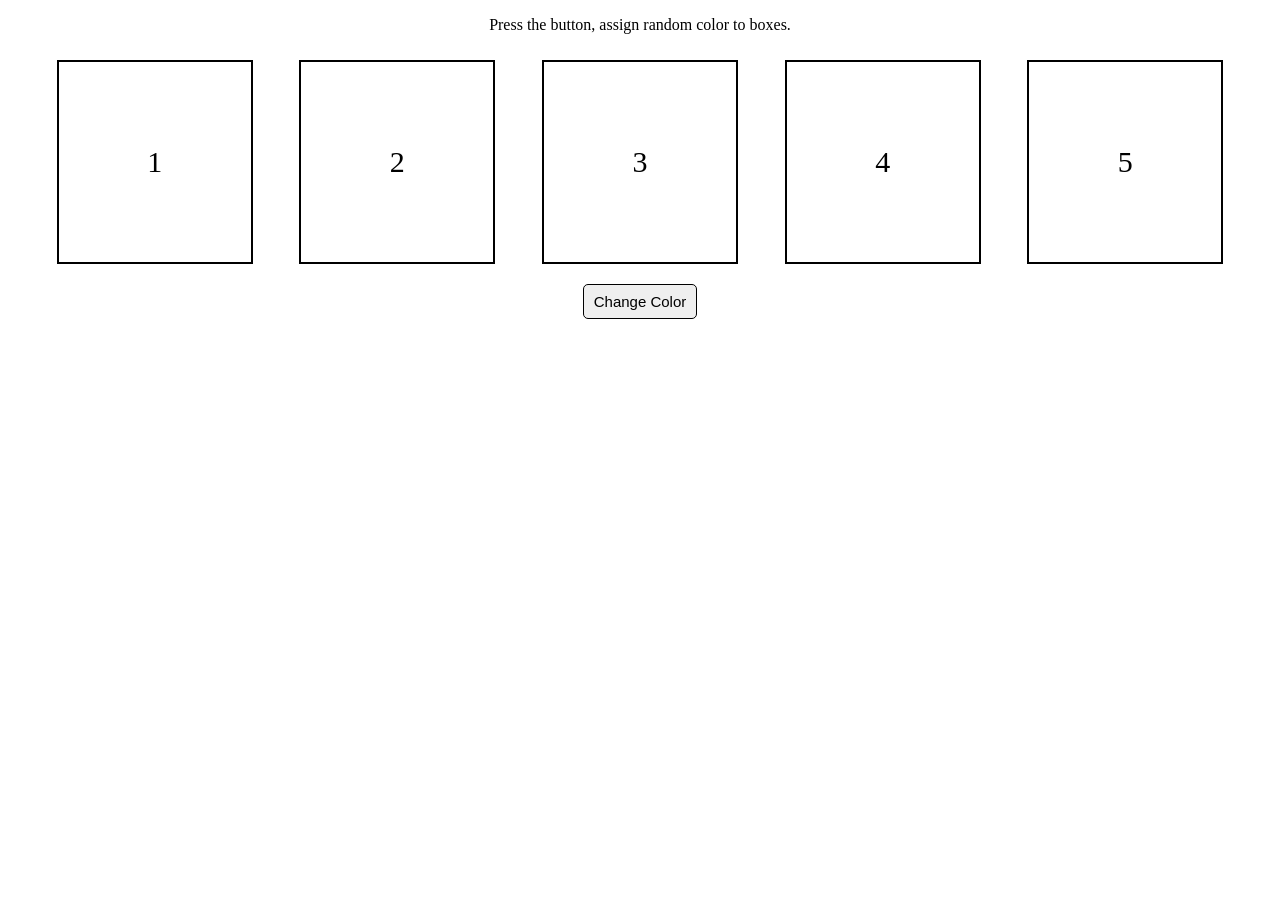
<file: html_practice2/index.html>
<!DOCTYPE html>
<html lang="en">
<head>
    <meta charset="UTF-8">
    <meta name="viewport" content="width=device-width, initial-scale=1.0">
    <title>JavaScript DOM</title>
    <style>
        body{
            margin: 0;
        }
        .container-head{
            display: flex;
            flex-direction: column;
            align-items: center;
            justify-content: space-evenly;
            text-align: center;
        }
        .container{
            display: flex;
            align-items: center;
            justify-content: space-evenly;
            padding: 10px;
        }

        .box{
            height: 200px;
            width: 15vw;
            border: black solid 2px;
            display: flex;
            align-items: center;
            justify-content: space-evenly;
            font-size: 30px;
        }

        button{
            font-size: 15px;
            border: black solid 1px;
            border-radius: 5px;
            padding: 8px 10px;
        }
        button:hover{
            transform: translateY(-1px);
            border: solid 2px;
            transition: all 200ms;
        }
        button:active{
            transform: translateY(1px);
            transition: all 1ms;
        }
    </style>
</head>
<body>

    <div class="container-head">
        <p>Press the button, assign random color to boxes.</p>
    </div>

    <div class="container">
        <div class="box">1</div>
        <div class="box">2</div>
        <div class="box">3</div>
        <div class="box">4</div>
        <div class="box">5</div>
    </div>

    <div class="container">
        <button id="chngColor" onclick="chngColor()">Change Color</button>
    </div>

    <script src="script.js"></script>
</body>
</html>
</file>
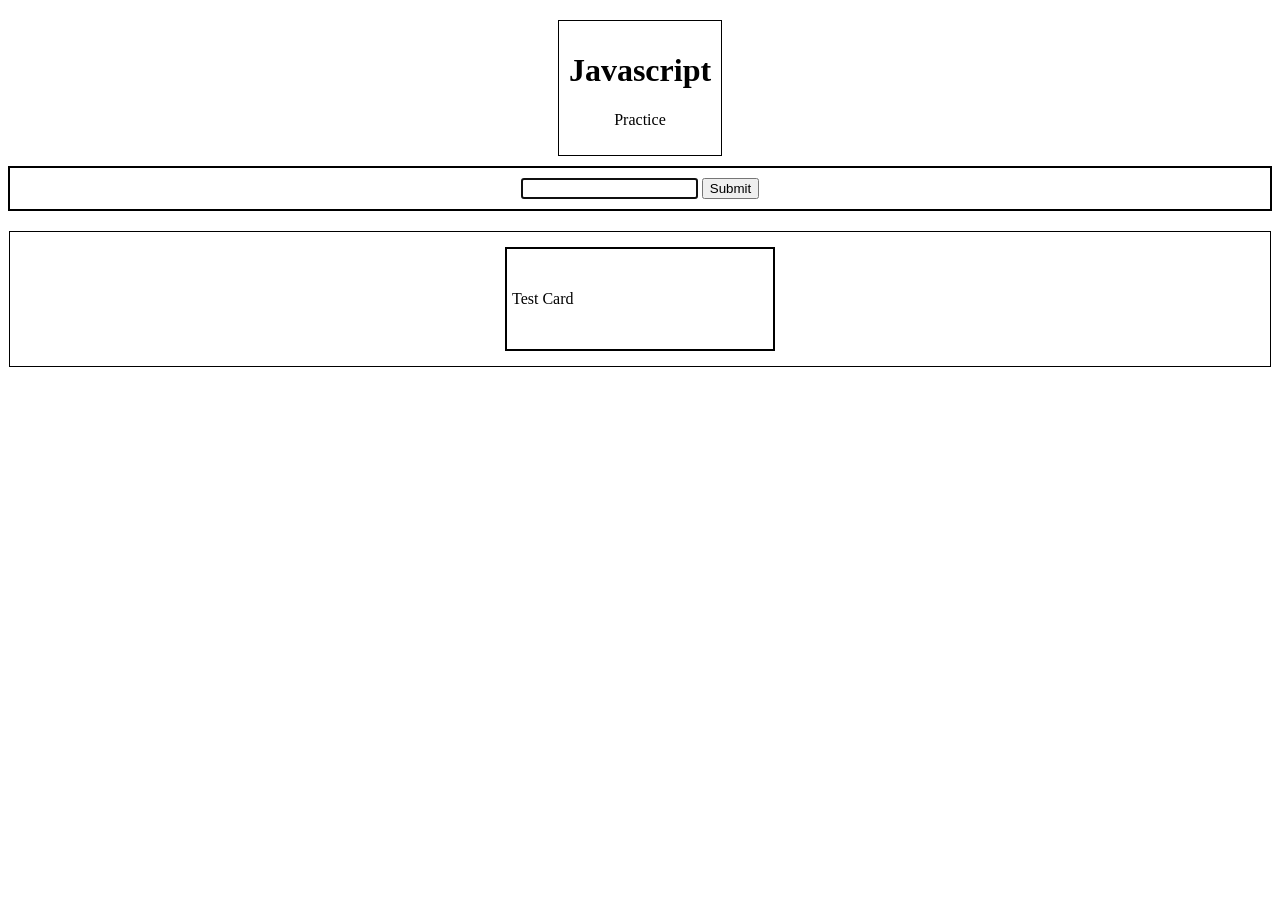
<file: html_practice3/index.html>
<!DOCTYPE html>
<html lang="en">
<head>
    <meta charset="UTF-8">
    <meta name="viewport" content="width=device-width, initial-scale=1.0">
    <link rel="stylesheet" href="style.css">
    <title>Javascript</title>
</head>
<body>

    <div class="boxOne">
        <h1>Javascript</h1> 
        <p>Practice</p>
    </div>

    <div class="div-form">
        <form id="task-form">
            <input id="input-task" type="text" autocomplete="off" autofocus="off" required/>
            <button type="submit">Submit</button>
        </form>
    </div>

    <div class="boxOne" id="target-div">
        <div class="card">Test Card</div>

    </div>

    
    <script src="script.js"></script>
</body>
</html>
</file>
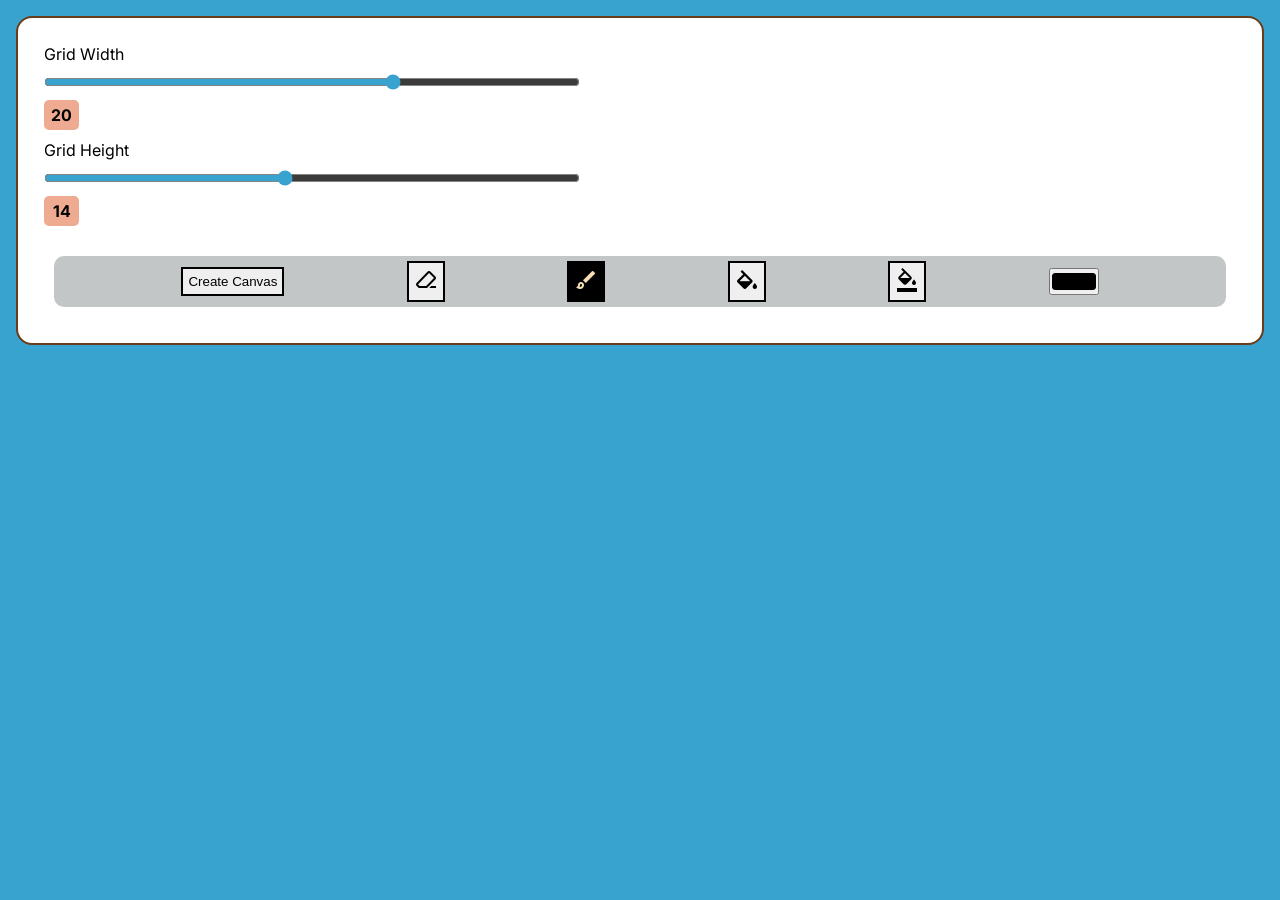
<file: JS_Canvas/index.html>
<!DOCTYPE html>
<html lang="en">
<head>
    <meta charset="UTF-8">
    <meta name="viewport" content="width=device-width, initial-scale=1.0">
    <link rel="stylesheet" href="style.css">
    <link rel="stylesheet" href="https://fonts.googleapis.com/css2?family=Material+Symbols+Outlined:opsz,wght,FILL,GRAD@24,400,0,0" />
    <title>Javascript Canvas</title>
</head>
<body>      

    <div class="container-options">
        <div class="wrapper">
            <div class="wrapper-slider">

                <label for="grid-width">Grid Width</label>
                <input type="range" id="grid-width" min="1" max="30" value="20">
                <span id="width-label">00</span>

                <label for="grid-height">Grid Height</label>
                <input type="range" id="grid-height" min="1" max="30" value="14">
                <span id="height-label">00</span>

            </div>
            <div class="wrapper-option">

                <button id="create-canvas">Create Canvas</button>

                <button id="erase" title="Eraser">
                    <span class="material-symbols-outlined">
                        ink_eraser
                    </span>
                </button>
                <button id="paint" title="Paint">
                    <span class="material-symbols-outlined">
                        brush
                    </span>
                </button>
                <button id="fill-bucket" title="Fill Area">
                    <span class="material-symbols-outlined">
                        colors
                    </span>
                </button>
                <button id="fill-canvas" title="Fill Canvas">
                    <span class="material-symbols-outlined">
                        format_color_fill
                    </span>
                </button>

                <input type="color" id="color-picker">

            </div>
        </div>

        <div class="container">
        </div>

    </div>
    

    <script src="script.js"></script>
</body>
</html>
</file>
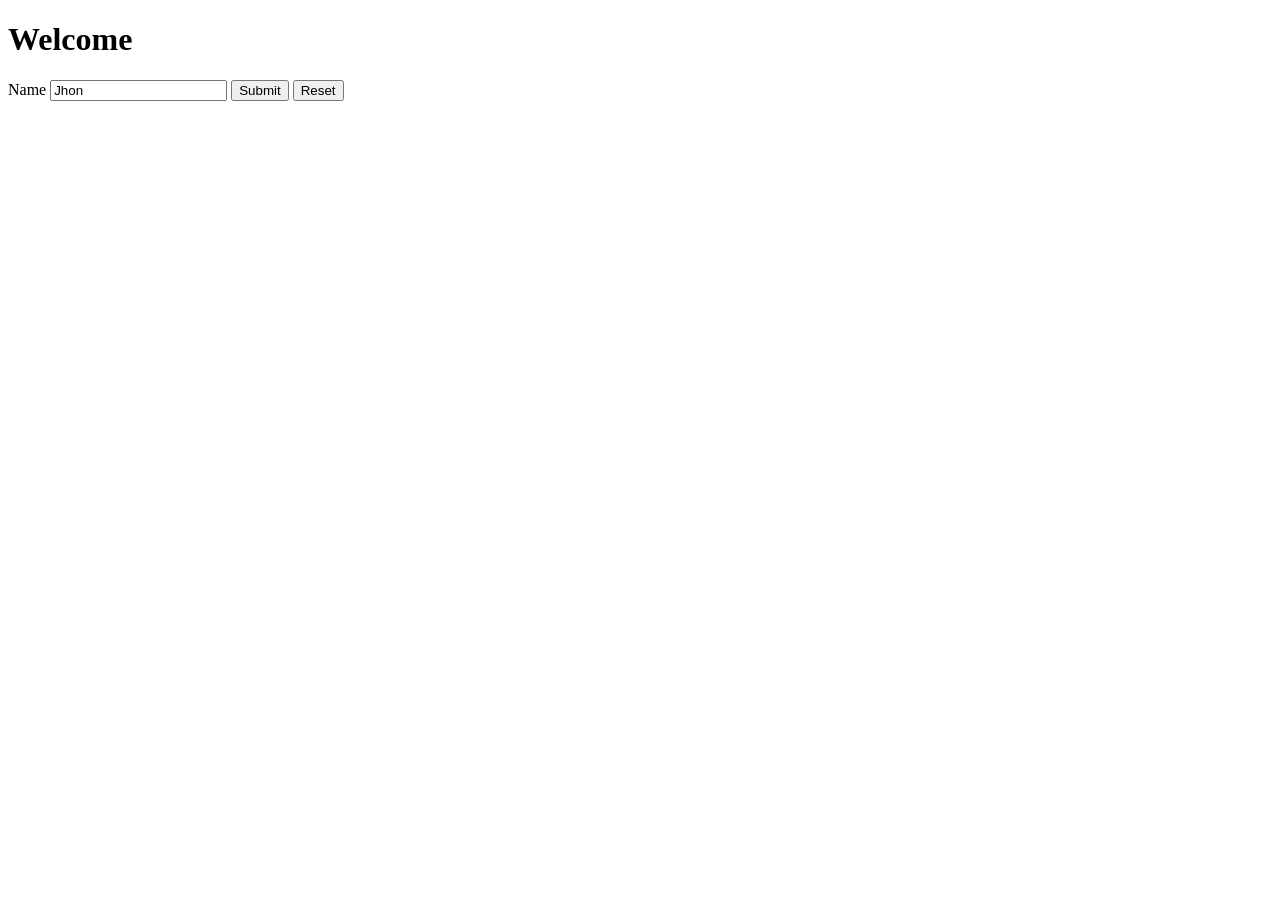
<file: html_practice4/practice4.html>
<!DOCTYPE html>
<html lang="en">
<head>
    <meta charset="UTF-8">
    <meta name="viewport" content="width=device-width, initial-scale=1.0">
    <title>JS Form & Fetch</title>
</head> 
<body>
    
    <div class="containerOne">
        <h1>Welcome</h1>
    </div>

    <dic class="form-container">
        <form id="input-form">
            <label for="formIn">Name </label>
            <input type="text" id="formIn" name="formIn" placeholder="Enter..." value="Jhon">
            <button id="form-submit">Submit</button>
            <input type="reset">
        </form>
    </dic>

    <script src="practice4.js"></script>
</body>
</html>
</file>
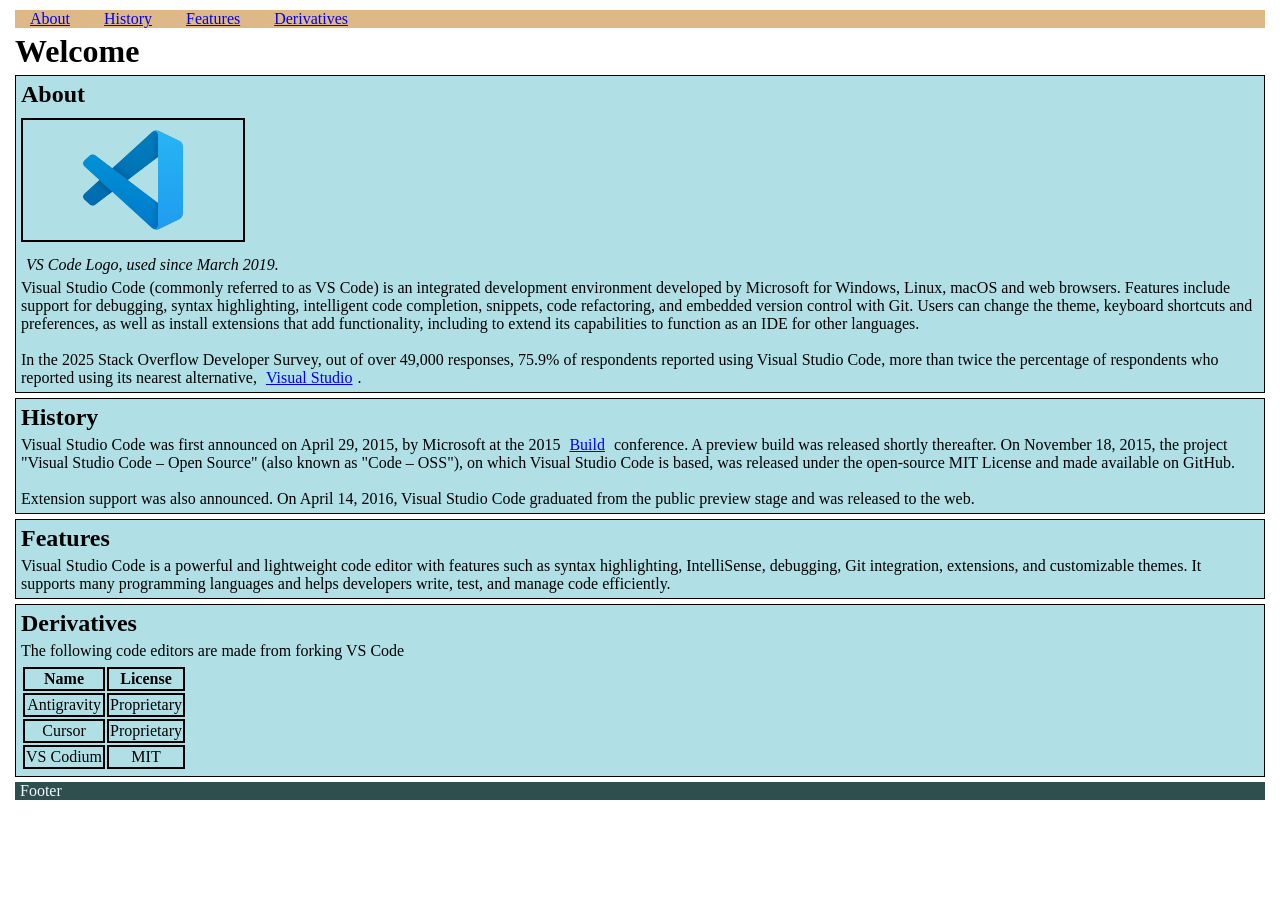
<file: html_practiceOne/practice1.html>
<!DOCTYPE html>
<html lang="en">
<head>
    <meta charset="UTF-8">
    <meta name="viewport" content="width=device-width, initial-scale=1.0">
    <title>Document</title>
    <style>

        *{
            margin: 5px;
        }
        img{
            border: 2px solid;
            padding: 10px;
        }

        table{
            align-items: center;
            text-align: center;
            justify-content: center;
        }
        th, td{
            border: 2px solid;
        }

        div{
            border:  1px solid;
            background-color: powderblue;
        }

        nav{
            background-color: burlywood;
        }
        nav a{
            padding: 10px;
        }

        footer{
            background-color: darkslategray;
            color: aliceblue;
        }
    </style>
</head>
<nav aria-label="Primary">
    <a href="#divOne">About</a>
    <a href="#divTwo">History</a>
    <a href="#divThree">Features</a>
    <a href="#divFour">Derivatives</a>
</nav>
<body>

    <h1>Welcome</h1>

    <div id="divOne">
        <h2>About</h2>
        <img src="vscode_icon.svg" width="200" height="100">
        <p><cite>VS Code Logo, used since March 2019.</cite></p>
        <p>
            Visual Studio Code (commonly referred to as VS Code) is an integrated development environment developed by Microsoft for Windows, Linux, macOS and web browsers.
            Features include support for debugging, syntax highlighting, intelligent code completion, snippets, code refactoring, and embedded version control with Git.
            Users can change the theme, keyboard shortcuts and preferences, as well as install extensions that add functionality, including to extend its capabilities to function as an IDE for other languages.<br>
            <br>
            In the 2025 Stack Overflow Developer Survey, out of over 49,000 responses, 75.9% of respondents reported using Visual Studio Code, more than twice the percentage of respondents who reported using its nearest alternative, 
            <a href="https://en.wikipedia.org/wiki/Visual_Studio">Visual Studio</a>.
        </p>    
    </div>

    <div id="divTwo">
        <h2>History</h2>
        <p>
            Visual Studio Code was first announced on April 29, 2015, by Microsoft at the 2015 <a href="https://en.wikipedia.org/wiki/Build_(developer_conference)">Build</a> conference. A preview build was released shortly thereafter.
            On November 18, 2015, the project "Visual Studio Code – Open Source" (also known as "Code – OSS"), on which Visual Studio Code is based, was released under the open-source MIT License and made available on GitHub.<br>
            <br>   
            Extension support was also announced. On April 14, 2016, Visual Studio Code graduated from the public preview stage and was released to the web.
        </p>
    </div>

    <div id="divThree">
        <h2>Features</h2>
        <p>
            Visual Studio Code is a powerful and lightweight code editor with features such as syntax highlighting, IntelliSense, debugging, Git integration, extensions, and customizable themes.
            It supports many programming languages and helps developers write, test, and manage code efficiently.
        </p>
    </div>

    <div id="divFour">
        <h2>Derivatives</h2>
        <p>The following code editors are made from forking VS Code</p>

        <table>
            <tr>
                <th>Name</th>
                <th>License</th>
            </tr>
            <tr>
                <td>Antigravity</td>
                <td>Proprietary</td>
            </tr>
            <tr>
                <td>Cursor</td>
                <td>Proprietary</td>
            </tr>
            <tr>
                <td>VS Codium</td>
                <td>MIT</td>
            </tr>
        </table>

    </div>
</body>
<footer>
    <p>Footer</p>
</footer>
</html>
</file>
<file: html_practice3/style.css>
body{
    display: flex;
    flex-direction: column;
    align-items: center;
    justify-content: center;
    text-align: center;
    margin: 20px;
}

#btn{
    font-size: 20px;
    padding: 5px;
}
#btn:hover{
    transform:translateY(-2px);
    transition: all 500ms;
    border: black solid 2px;
}
#btn:active{
    transform:translateY(1px);
    border: black solid 2px;
}

.boxOne{
    border: black solid 1px;
    width: auto;
    padding: 10px;
}

.div-form{
    border: black solid 2px;
    margin: 10px;
    padding: 10px;
    width: 100%;
}

#target-div{
    display: flex;
    flex-direction: column;
    flex-wrap: wrap;
    align-items: center;
    height: auto;
    width: 100%;
    margin: 10px;
}

.card{
    border: black solid 2px;
    height: 10vh;
    width: 20vw;
    padding: 5px;
    margin: 5px;
    display: flex;
    align-items: center;
}
.card button{
    width: 80px;
    margin-left: auto;
}
</file>
<file: JS_Canvas/style.css>
@import url('https://fonts.googleapis.com/css2?family=Inter:ital,opsz,wght@0,14..32,100..900;1,14..32,100..900&display=swap');


:root{
    --accent-color: hsl(198, 62%, 52%);
}

*{
    padding: 0;
    margin: 0;
}

body{
    background-color: var(--accent-color);
    font-family: "Inter", sans-serif;
}

input[type="range"]{
    width: 45%;
    accent-color: var(--accent-color);
}
input[type="color"]::-webkit-color-swatch{
    border-radius: 3px;
    border: black solid 1px;
    width: 20px;
}

.container-options{
    background-color: white;
    border: hsl(27, 63%, 25%) solid 2px;
    border-radius: 1em;
    margin: 1em;
    padding: 1em;
    width: auto;
    height: auto;
}

.wrapper{
    display: flex;
    flex-direction: column;
    justify-content: space-between;
    gap: 20px;
    padding: 10px;
}


.wrapper-slider{
    display: flex;
    flex-direction: column;
    align-items: flex-start;
    gap: 10px;
}
.wrapper-option{
    display: flex;
    align-items: center;
    justify-content: space-evenly;
    margin: 10px;
    padding: 5px;
    border-radius: 10px;
    background-color: hsl(180, 2%, 77%);
}

.wrapper-slider span{
    background-color: rgb(239, 171, 146);
    padding: 5px;
    border-radius: 5px;
    width: 25px;
    text-align: center;
    font-weight: bold;
}

button{
    border: black solid 2px ;
    padding: 5px;
    cursor: pointer;
}
button.active{
    background-color: black;
    color: wheat;
}

.container{
    background-color: transparent;
    margin: 0;
    padding: 0;
    display: grid;
}
.gridbox{
    border: grey solid 0.5px;
    padding: 0;
    margin: 0;
    height: 20px;
    width: 20px;
    box-sizing: border-box;
}
</file>
